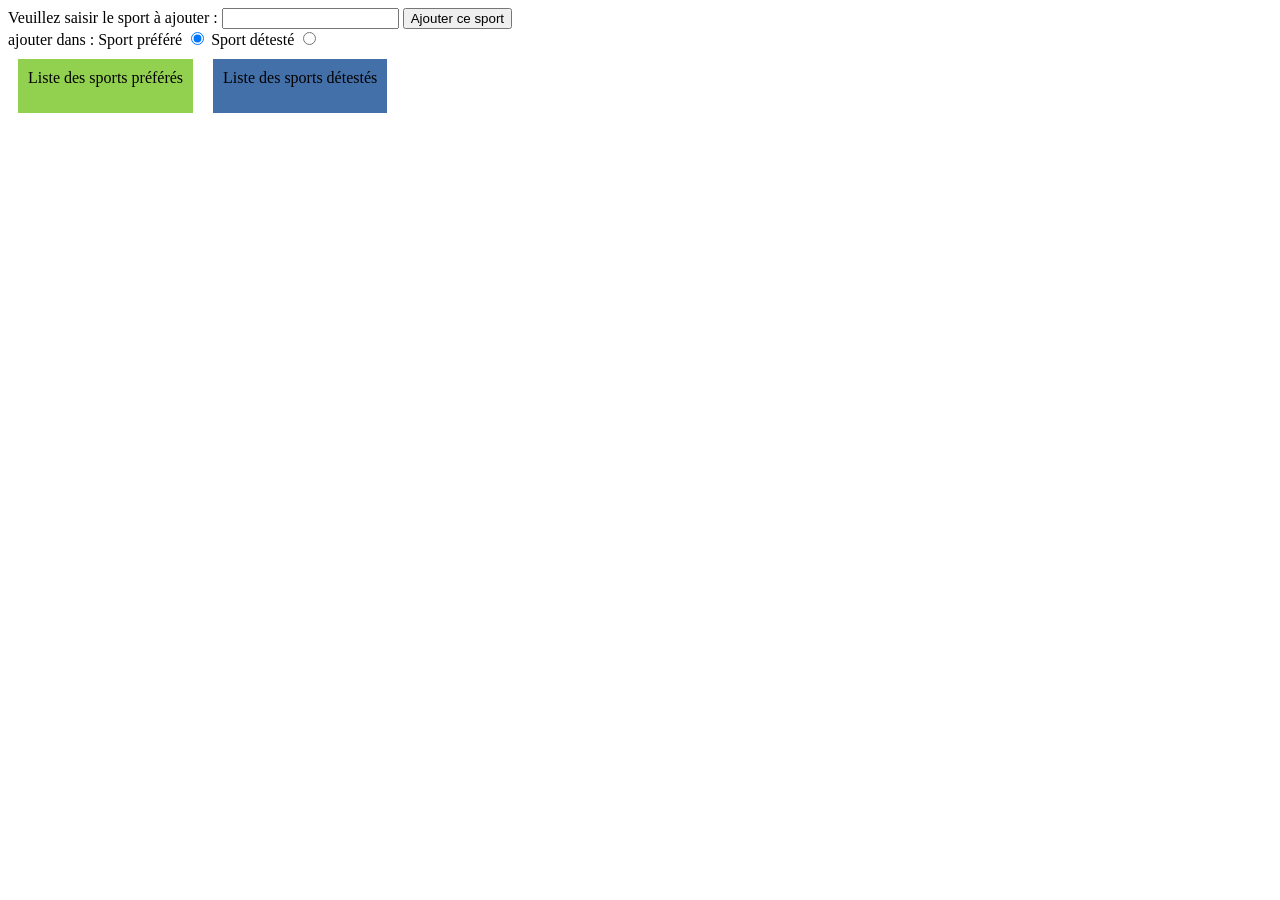
<file: TP/4 - List/index.html>
<html>
<head>
    <meta http-equiv='Content-Type' content='text/html; charset=utf-8' >
    <script type="text/javascript" src="js/main.js"></script>
</head>
<body>
<div>Veuillez saisir le sport à ajouter :
    <input type='text' id='sportSaisie' name="nomSport"/>
    <button onclick='mainFunction()' >Ajouter ce sport</button>

    <br/>ajouter dans :
    <label for='ckSportPrefere' >Sport préféré </label>
    <input checked="checked" type='radio' id='ckSportPrefere' name='choixListeSport' value='0' />

    <label for='ckSportDeteste' >Sport détesté </label>
    <input type='radio' id='ckSportDeteste' name='choixListeSport' value='1' />
</div>

<div style='display:-webkit-flex;' >
    <div style='background-color:#92D050;padding:10px;margin:10px;' >
        Liste des sports préférés
        <ul id='listSportPrefere' >
        </ul>
    </div>
    <div  style='background-color:#4370A8;padding:10px;margin:10px;' >
        Liste des sports détestés
        <ul id='listSportDeteste' ></ul>
    </div>
</div>
</body>
</html>
</file>
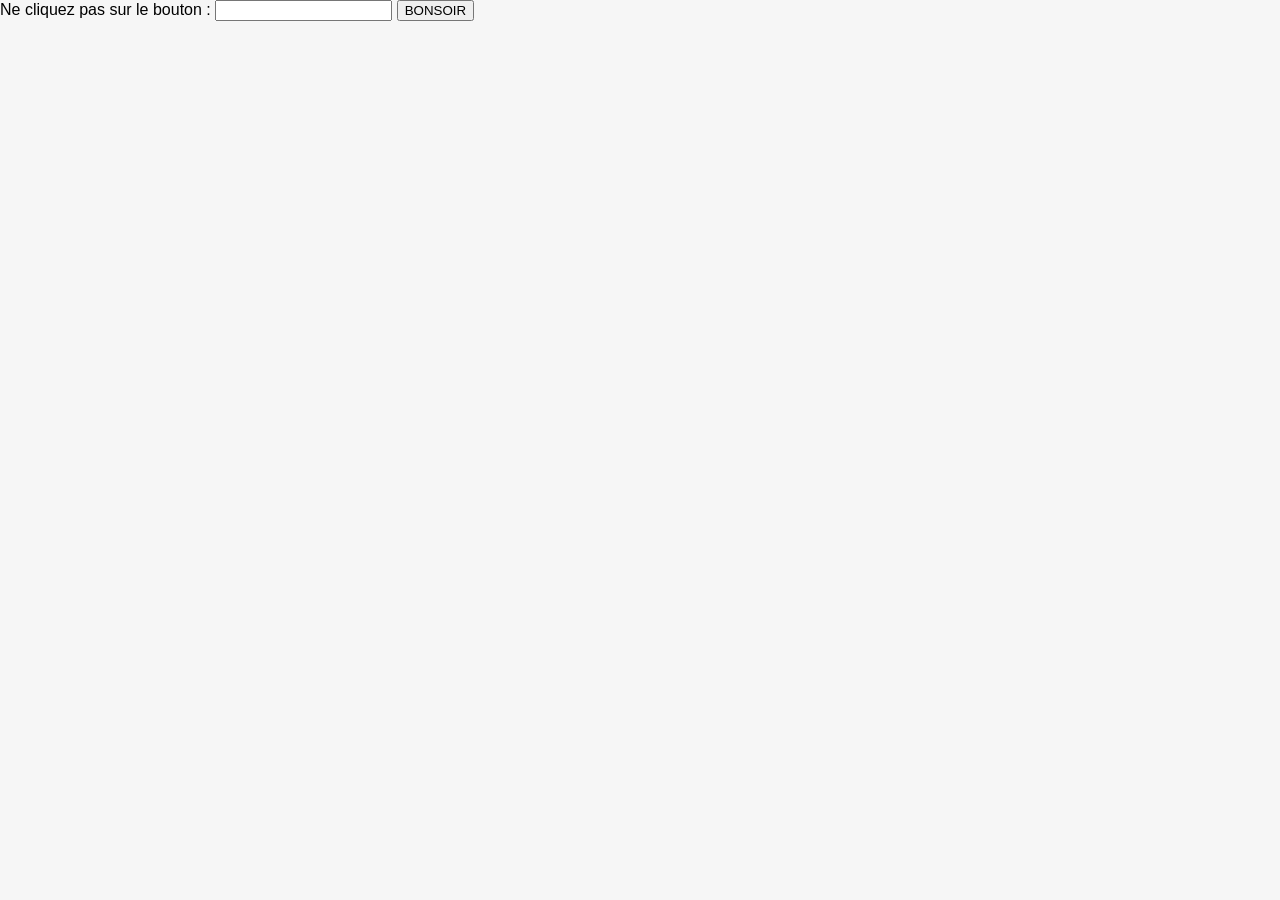
<file: TP/5 - JQuery/index.html>
<!DOCTYPE html>
<html xmlns:og="http://ogp.me/ns#">
<head lang="fr">
    <meta charset="utf-8">
    <meta http-equiv="Content-Type" content="text/html; charset=UTF-8">
    <meta name="viewport" content="width=device-width, initial-scale=1, shrink-to-fit=no">
    <title>Basic_web</title>
    <meta name="description" content="basic_description.">
    <!-- Other -->
    <link rel="stylesheet" href="css/style.css">
    <link rel="stylesheet" href="css/computer.css">
    <link rel="stylesheet" href="css/scomputer.css">
    <link rel="stylesheet" href="css/tablet.css">
    <link rel="stylesheet" href="css/phone.css">
    <script type="text/javascript" src="js/main.js"></script>
    <script type="text/javascript" src="js/jquery-3.6.0.min.js"></script>
    <link rel="stylesheet" href="https://cdnjs.cloudflare.com/ajax/libs/font-awesome/5.13.1/css/all.min.css" />
</head>
<body>
    <div id="bonsoir">Ne cliquez pas sur le bouton :
        <input type='text' id='sportSaisie' name="nomSport"/>
        <button id='butonAlex' >BONSOIR</button>
        <br/>
    </div>

<script>
    $('#sportSaisie').on("change", function () {
        alert(this.value);
    })

    $('#butonAlex').on("click", function () {
        alert("ABDEL LA MOULAHAAAAA WHAAAA");
    })
</script>
<!--
children
find
parent
parents

add
remove
hasClass
css
on

-->
</body>
</html>
</file>
<file: TP/5 - JQuery/css/style.css>
body, html{
    width: 100% !important;
    height: 100% !important;
    min-height: 100%;
    margin : 0;
}

body{
    font-family: 'Montserrat', Arial, sans-serif;
    background-color: #f6f6f6;
    position: absolute;
    margin : 0;
   }

* {
    box-sizing: border-box;
}
</file>
<file: TP/5 - JQuery/css/computer.css>
@media screen and (min-width: 1920px) {
 
}
</file>
<file: TP/5 - JQuery/css/scomputer.css>
@media screen and (max-width: 1439px) {
 
}
</file>
<file: TP/5 - JQuery/css/tablet.css>
@media screen and (max-width: 991px) {
	
}
</file>
<file: TP/5 - JQuery/css/phone.css>
@media screen and (max-width: 767px) {
	
}
</file>
